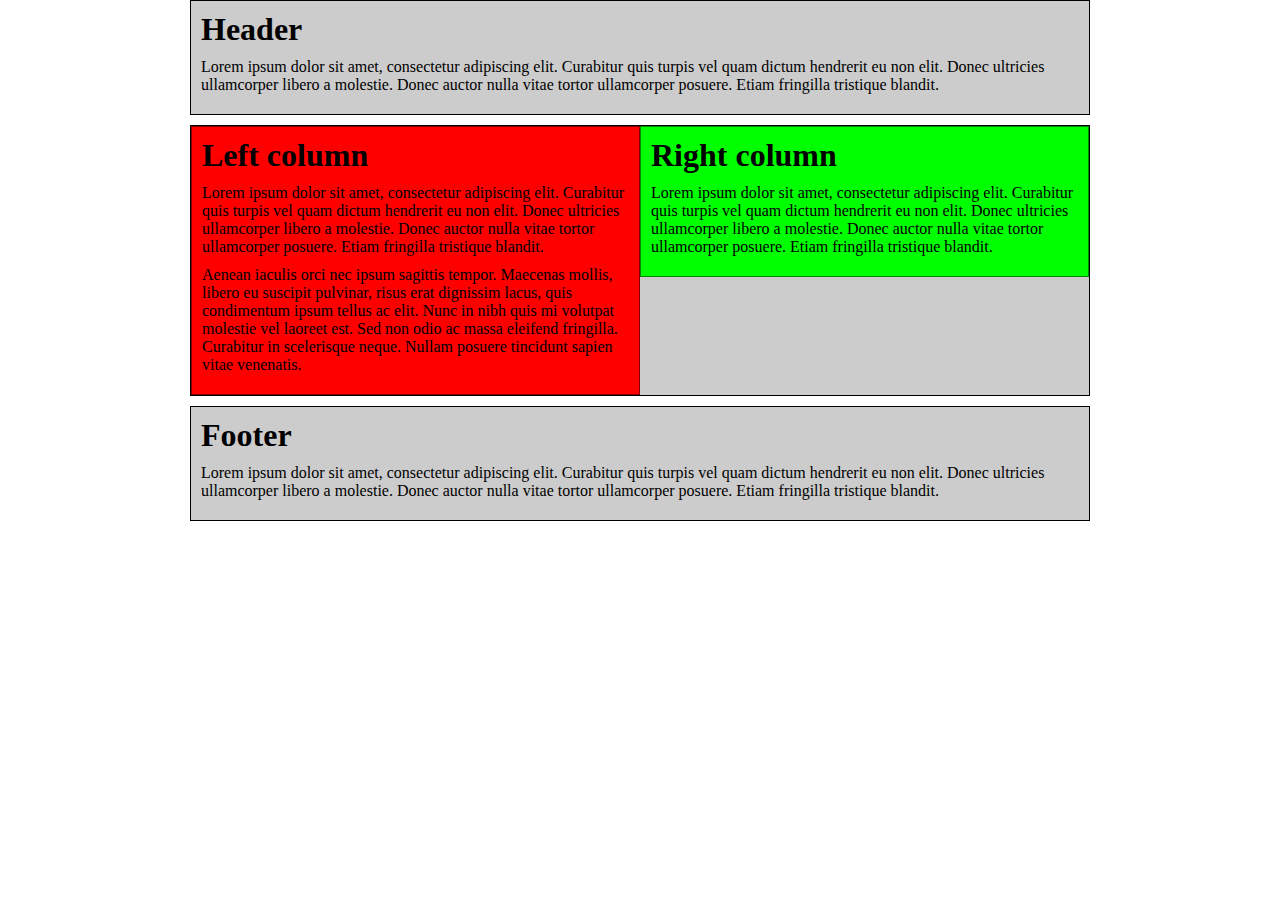
<file: index.html>
<!DOCTYPE html PUBLIC "-//W3C//DTD XHTML 1.0 Strict//EN" 
   "http://www.w3.org/TR/xhtml1/DTD/xhtml1-strict.dtd">
<html xmlns="http://www.w3.org/1999/xhtml">
<head>
	<meta http-equiv="Content-Type" content="text/html; charset=utf-8" />
	<title>Sample page</title>
	<link rel="stylesheet" media="screen" href="screen.css" />
</head>
<body>
	<div id="container">
	  <div id="header">
	    <h1>Header</h1>
			<p>Lorem ipsum dolor sit amet, consectetur adipiscing elit. Curabitur quis turpis vel 
				quam dictum hendrerit eu non elit. Donec ultricies ullamcorper libero a molestie. 
				Donec auctor nulla vitae tortor ullamcorper posuere. Etiam fringilla tristique blandit.
			</p>	
		</div>
		
		<div id="content">
			<div id="leftcol">
	    	<h1>Left column</h1>
				<p>Lorem ipsum dolor sit amet, consectetur adipiscing elit. Curabitur quis turpis vel 
					quam dictum hendrerit eu non elit. Donec ultricies ullamcorper libero a molestie. 
					Donec auctor nulla vitae tortor ullamcorper posuere. Etiam fringilla tristique blandit.
				</p>
				<p>Aenean iaculis orci nec ipsum sagittis tempor. Maecenas mollis, libero eu suscipit 
					pulvinar, risus erat dignissim lacus, quis condimentum ipsum tellus ac elit. Nunc in 
					nibh quis mi volutpat molestie vel laoreet est. Sed non odio ac massa eleifend fringilla. 
					Curabitur in scelerisque neque. Nullam posuere tincidunt sapien vitae venenatis.
				</p>
			</div>
			
			<div id="rightcol">
				<h1>Right column</h1>
				<p>Lorem ipsum dolor sit amet, consectetur adipiscing elit. Curabitur quis turpis vel 
	        quam dictum hendrerit eu non elit. Donec ultricies ullamcorper libero a molestie. 
	        Donec auctor nulla vitae tortor ullamcorper posuere. Etiam fringilla tristique blandit.
				</p>
			</div>
		</div>
		
		<div id="footer">
			<h1>Footer</h1>
			<p>Lorem ipsum dolor sit amet, consectetur adipiscing elit. Curabitur quis turpis vel 
				quam dictum hendrerit eu non elit. Donec ultricies ullamcorper libero a molestie. 
				Donec auctor nulla vitae tortor ullamcorper posuere. Etiam fringilla tristique blandit.
			</p>	
		</div>
	</div>
</body>
</html>
</file>
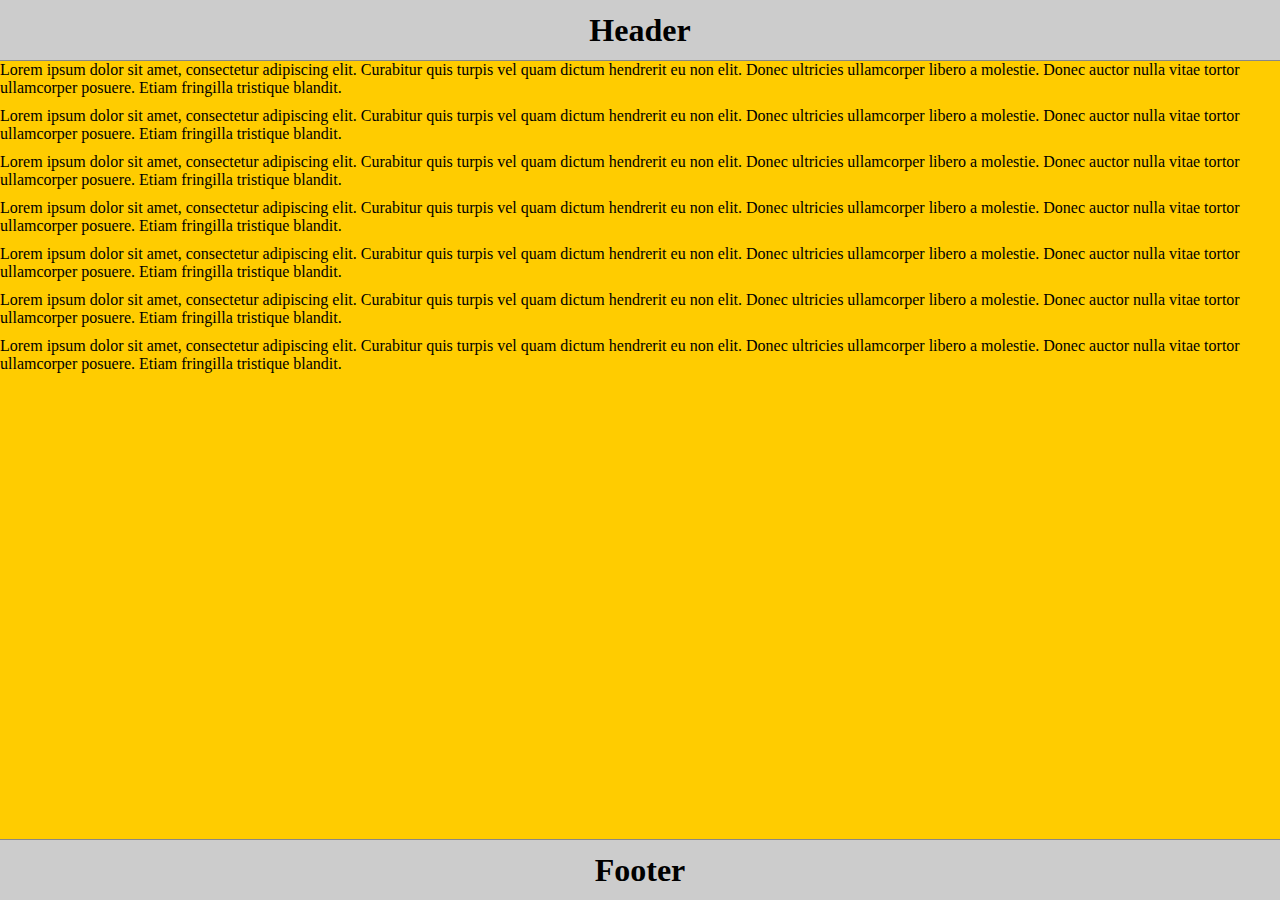
<file: fillheight.html>
<!DOCTYPE html>
<html>
  <head>
    <meta charset="UTF-8">
    <title>The #content div fits the remaining height and appears to have a height</title>
    <link rel="stylesheet" media="screen" href="fillheight.css" />
  </head>
  <body>
    <header>
      <h1>Header</h1>
    </header>

    <main>
      <p>Lorem ipsum dolor sit amet, consectetur adipiscing elit. Curabitur quis turpis vel 
          quam dictum hendrerit eu non elit. Donec ultricies ullamcorper libero a molestie. 
          Donec auctor nulla vitae tortor ullamcorper posuere. Etiam fringilla tristique blandit.
      </p>
      <p>Lorem ipsum dolor sit amet, consectetur adipiscing elit. Curabitur quis turpis vel 
          quam dictum hendrerit eu non elit. Donec ultricies ullamcorper libero a molestie. 
          Donec auctor nulla vitae tortor ullamcorper posuere. Etiam fringilla tristique blandit.
      </p>
      <p>Lorem ipsum dolor sit amet, consectetur adipiscing elit. Curabitur quis turpis vel 
          quam dictum hendrerit eu non elit. Donec ultricies ullamcorper libero a molestie. 
          Donec auctor nulla vitae tortor ullamcorper posuere. Etiam fringilla tristique blandit.
      </p>
      <p>Lorem ipsum dolor sit amet, consectetur adipiscing elit. Curabitur quis turpis vel 
          quam dictum hendrerit eu non elit. Donec ultricies ullamcorper libero a molestie. 
          Donec auctor nulla vitae tortor ullamcorper posuere. Etiam fringilla tristique blandit.
      </p>
      <p>Lorem ipsum dolor sit amet, consectetur adipiscing elit. Curabitur quis turpis vel 
          quam dictum hendrerit eu non elit. Donec ultricies ullamcorper libero a molestie. 
          Donec auctor nulla vitae tortor ullamcorper posuere. Etiam fringilla tristique blandit.
      </p>
      <p>Lorem ipsum dolor sit amet, consectetur adipiscing elit. Curabitur quis turpis vel 
          quam dictum hendrerit eu non elit. Donec ultricies ullamcorper libero a molestie. 
          Donec auctor nulla vitae tortor ullamcorper posuere. Etiam fringilla tristique blandit.
      </p>
      <p>Lorem ipsum dolor sit amet, consectetur adipiscing elit. Curabitur quis turpis vel 
          quam dictum hendrerit eu non elit. Donec ultricies ullamcorper libero a molestie. 
          Donec auctor nulla vitae tortor ullamcorper posuere. Etiam fringilla tristique blandit.
      </p>
    </main>

    <footer>
      <h1>Footer</h1>
    </footer>
  </body>
</html>
</file>
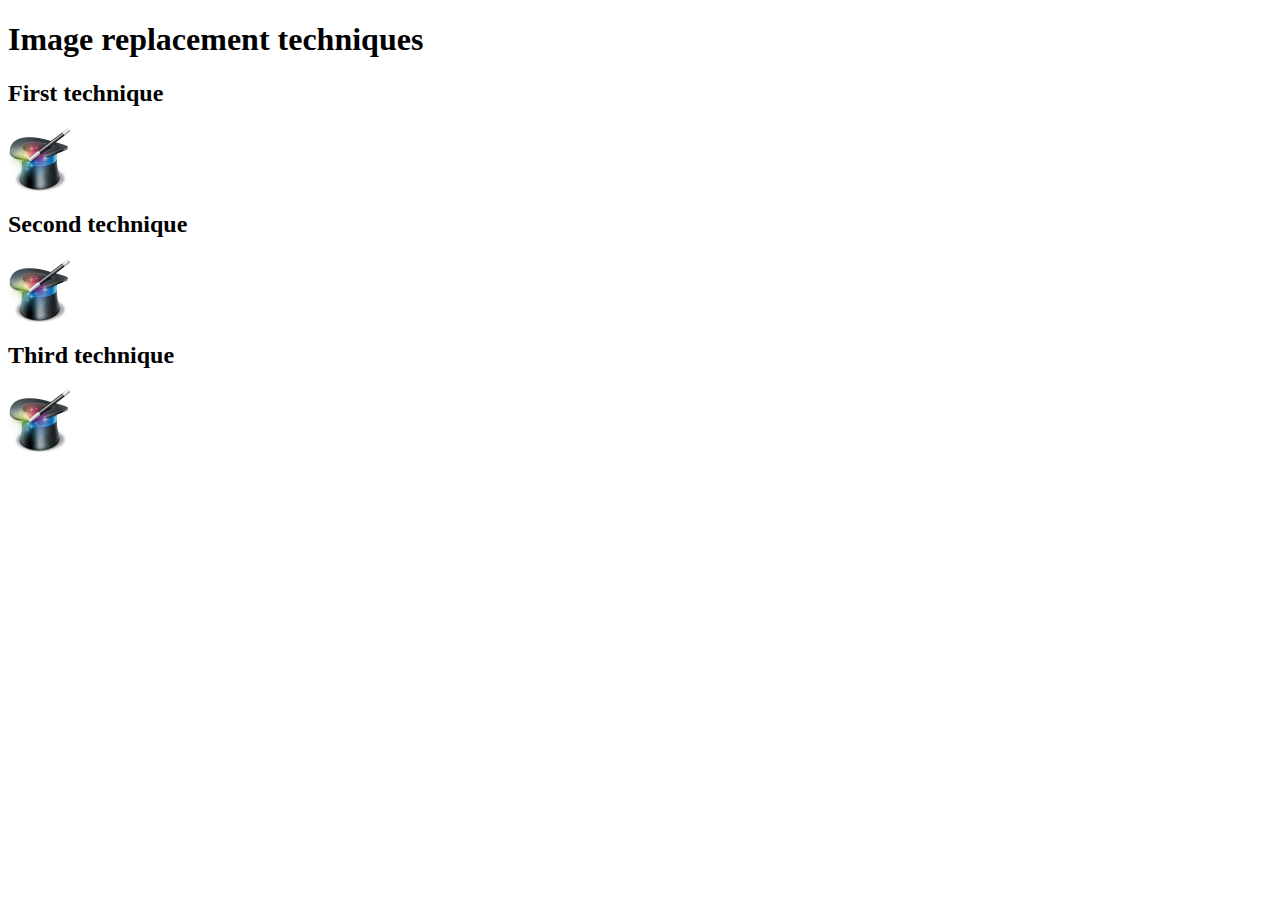
<file: imagereplacement.html>
<!DOCTYPE html>
<html>
  <head>
    <meta charset="UTF-8">
    <title>Image Replacement</title>
    <link rel="stylesheet" media="screen" href="imagereplacement.css" />
  </head>
  <body>
    <h1>Image replacement techniques</h1>

    <h2>First technique</h2>
    <p class="replacement1">This text will be replaced.</p>

    <h2>Second technique</h2>
    <p class="replacement2">This text will be replaced.</p>

    <h2>Third technique</h2>
    <p class="replacement3">This text will be replaced.</p>
  </body>
</html>
</file>
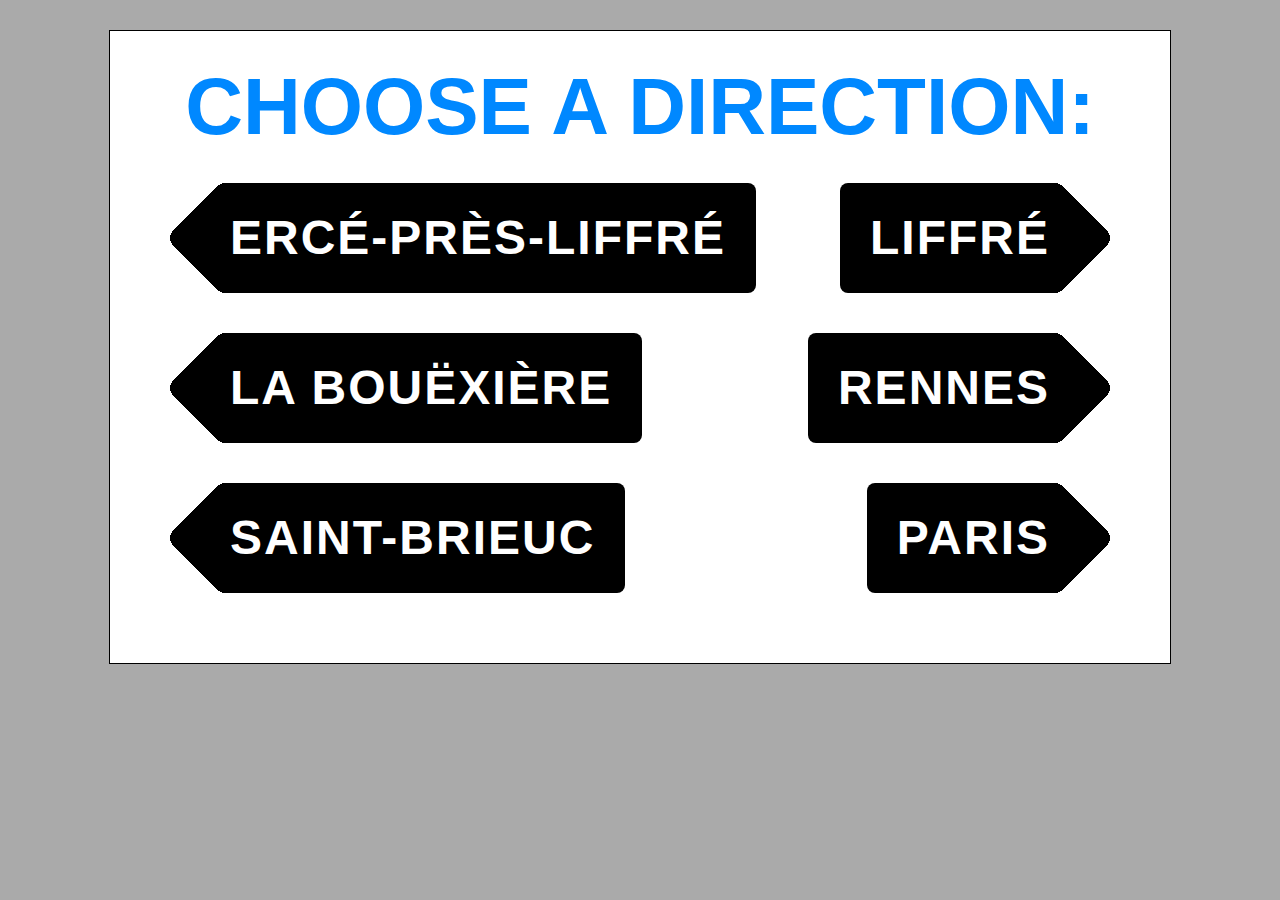
<file: roadsign.html>
<!DOCTYPE html PUBLIC "-//W3C//DTD XHTML 1.0 Strict//EN" "http://www.w3.org/TR/xhtml1/DTD/xhtml1-strict.dtd">
<html xmlns="http://www.w3.org/1999/xhtml">
  <head>
    <meta http-equiv="Content-Type" content="text/html; charset=utf-8" />
    <title>Roadsign technique</title>
    <link rel="stylesheet" type="text/css" media="screen" href="roadsign.css" />
  </head>
  <body>
    <div id="container">
      <h1>Choose a direction:</h1>
      <ul class="directions">
        <li class="leftward"><a href="http://fr.wikipedia.org/wiki/Erc%C3%A9-pr%C3%A8s-Liffr%C3%A9" class="roadsign">Ercé-près-Liffré</a></li>
        <li class="rightward"><a href="http://fr.wikipedia.org/wiki/Liffr%C3%A9" class="roadsign">Liffré</a></li>
        <li class="leftward"><a href="http://fr.wikipedia.org/wiki/La_Bou%C3%ABxi%C3%A8re" class="roadsign">La Bouëxière</a></li>
        <li class="rightward"><a href="http://fr.wikipedia.org/wiki/Rennes" class="roadsign">Rennes</a></li>
        <li class="leftward"><a href="http://fr.wikipedia.org/wiki/Saint-Brieuc" class="roadsign">Saint-Brieuc</a></li>
        <li class="rightward"><a href="http://fr.wikipedia.org/wiki/Paris" class="roadsign">Paris</a></li>
      </ul>
    </div>
  </body>
</html>
</file>
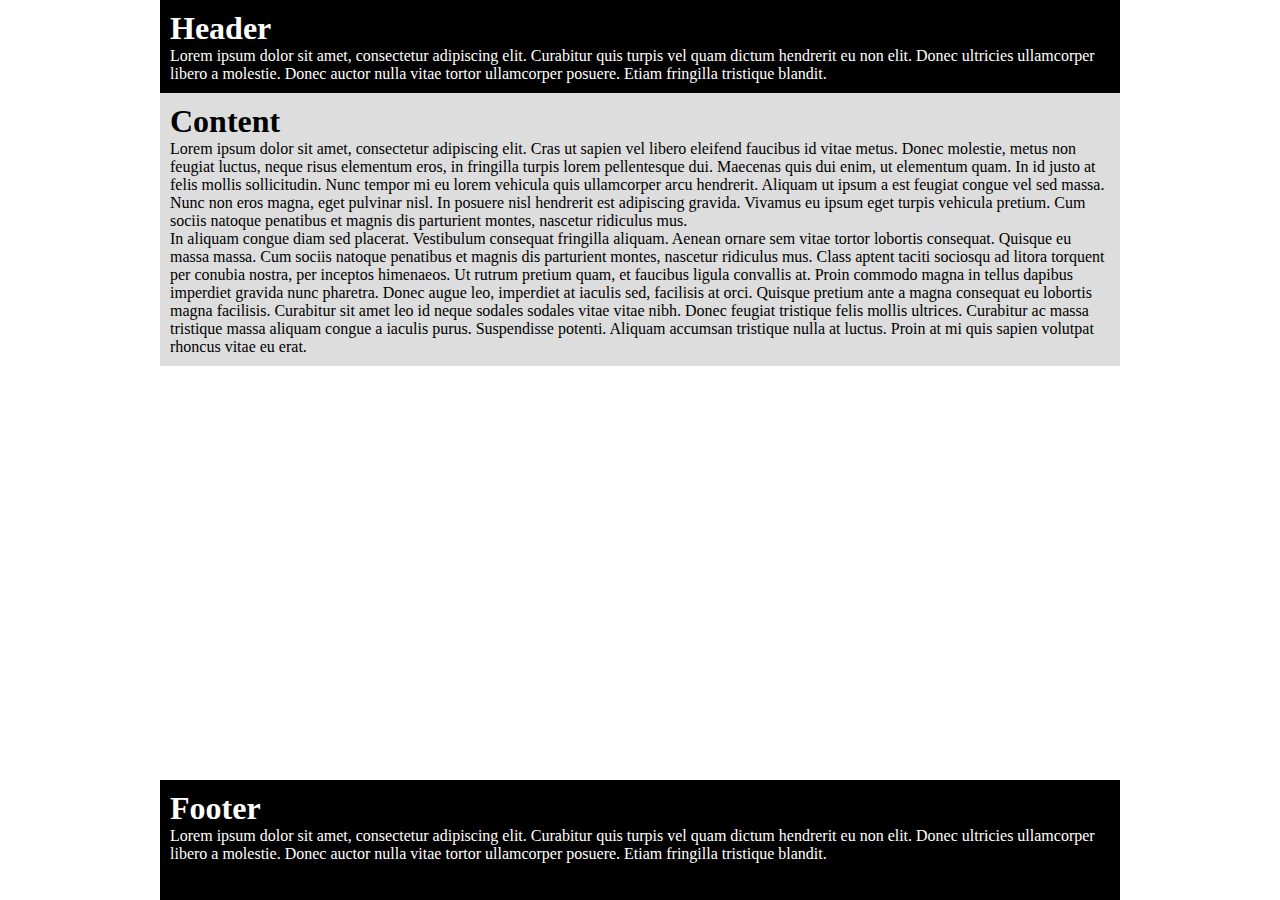
<file: stickyfooter.html>
<!DOCTYPE html>
<html>
  <head>
    <meta charset="UTF-8">
    <title>Sticky Footer</title>
    <link rel="stylesheet" media="screen" href="stickyfooter.css" />
  </head>
  <body>
    <div id="container">
    <header>
      <h1>Header</h1>
      <p>Lorem ipsum dolor sit amet, consectetur adipiscing elit. Curabitur quis turpis vel
          quam dictum hendrerit eu non elit. Donec ultricies ullamcorper libero a molestie.
          Donec auctor nulla vitae tortor ullamcorper posuere. Etiam fringilla tristique blandit.
      </p>
    </header>

    <main>
      <h1>Content</h1>
      <p>Lorem ipsum dolor sit amet, consectetur adipiscing elit. Cras ut sapien vel libero eleifend faucibus id vitae metus. Donec molestie, metus non feugiat luctus, neque risus elementum eros, in fringilla turpis lorem pellentesque dui. Maecenas quis dui enim, ut elementum quam. In id justo at felis mollis sollicitudin. Nunc tempor mi eu lorem vehicula quis ullamcorper arcu hendrerit. Aliquam ut ipsum a est feugiat congue vel sed massa. Nunc non eros magna, eget pulvinar nisl. In posuere nisl hendrerit est adipiscing gravida. Vivamus eu ipsum eget turpis vehicula pretium. Cum sociis natoque penatibus et magnis dis parturient montes, nascetur ridiculus mus.</p>
      <p>In aliquam congue diam sed placerat. Vestibulum consequat fringilla aliquam. Aenean ornare sem vitae tortor lobortis consequat. Quisque eu massa massa. Cum sociis natoque penatibus et magnis dis parturient montes, nascetur ridiculus mus. Class aptent taciti sociosqu ad litora torquent per conubia nostra, per inceptos himenaeos. Ut rutrum pretium quam, et faucibus ligula convallis at. Proin commodo magna in tellus dapibus imperdiet gravida nunc pharetra. Donec augue leo, imperdiet at iaculis sed, facilisis at orci. Quisque pretium ante a magna consequat eu lobortis magna facilisis. Curabitur sit amet leo id neque sodales sodales vitae vitae nibh. Donec feugiat tristique felis mollis ultrices. Curabitur ac massa tristique massa aliquam congue a iaculis purus. Suspendisse potenti. Aliquam accumsan tristique nulla at luctus. Proin at mi quis sapien volutpat rhoncus vitae eu erat.</p>
    </main>
    </div>

    <footer>
      <h1>Footer</h1>
      <p>Lorem ipsum dolor sit amet, consectetur adipiscing elit. Curabitur quis turpis vel
          quam dictum hendrerit eu non elit. Donec ultricies ullamcorper libero a molestie.
          Donec auctor nulla vitae tortor ullamcorper posuere. Etiam fringilla tristique blandit.
      </p>
    </footer>
  </body>
</html>
</file>
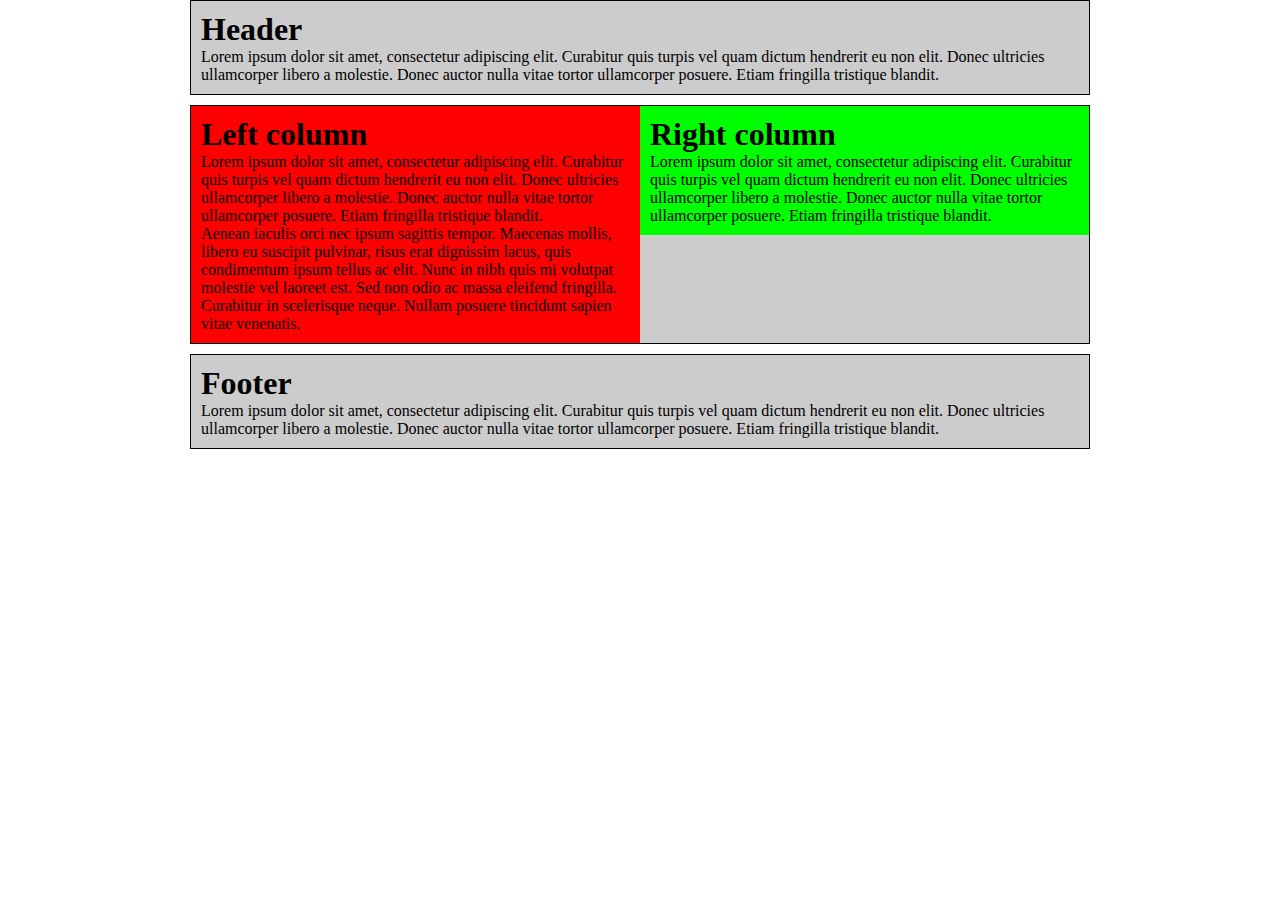
<file: twocols.html>
<!DOCTYPE html>
<html>
  <head>
    <meta charset="UTF-8">
    <title>Two-columns Layout</title>
    <link rel="stylesheet" media="screen" href="twocols.css" />
  </head>
  <body>
    <header>
      <h1>Header</h1>
      <p>Lorem ipsum dolor sit amet, consectetur adipiscing elit. Curabitur quis turpis vel 
          quam dictum hendrerit eu non elit. Donec ultricies ullamcorper libero a molestie. 
          Donec auctor nulla vitae tortor ullamcorper posuere. Etiam fringilla tristique blandit.
      </p>
    </header>

    <main>
      <div class="left column">
        <h1>Left column</h1>
        <p>Lorem ipsum dolor sit amet, consectetur adipiscing elit. Curabitur quis turpis vel 
            quam dictum hendrerit eu non elit. Donec ultricies ullamcorper libero a molestie. 
            Donec auctor nulla vitae tortor ullamcorper posuere. Etiam fringilla tristique blandit.
        </p>
        <p>Aenean iaculis orci nec ipsum sagittis tempor. Maecenas mollis, libero eu suscipit 
            pulvinar, risus erat dignissim lacus, quis condimentum ipsum tellus ac elit. Nunc in 
            nibh quis mi volutpat molestie vel laoreet est. Sed non odio ac massa eleifend fringilla. 
            Curabitur in scelerisque neque. Nullam posuere tincidunt sapien vitae venenatis.
        </p>
      </div>

      <div class="right column">
        <h1>Right column</h1>
        <p>Lorem ipsum dolor sit amet, consectetur adipiscing elit. Curabitur quis turpis vel 
            quam dictum hendrerit eu non elit. Donec ultricies ullamcorper libero a molestie. 
            Donec auctor nulla vitae tortor ullamcorper posuere. Etiam fringilla tristique blandit.
        </p>
      </div>
    </main>

    <footer>
      <h1>Footer</h1>
      <p>Lorem ipsum dolor sit amet, consectetur adipiscing elit. Curabitur quis turpis vel 
          quam dictum hendrerit eu non elit. Donec ultricies ullamcorper libero a molestie. 
          Donec auctor nulla vitae tortor ullamcorper posuere. Etiam fringilla tristique blandit.
      </p>
    </footer>
  </body>
</html>
</file>
<file: screen.css>
* {
	margin: 0;
	padding: 0;
}

h1, p{
	margin-bottom: 10px;
}
#container{
	width: 900px;
	margin: 0 auto;
}

#header,
#content,
#footer{
	border: 1px solid black;
    background: #ccc;
}

#header,
#content{
    margin-bottom: 10px;	
}

#header,
#footer{
    padding: 10px;
}

#content{
    overflow: auto; /* trick to get the float cleared */
}

* html #content{ 
	height: 1%; /* IE6 additional trick, triggers hasLayout */
}

#leftcol,
#rightcol{
    padding: 10px;
	width: 427px;
}

#leftcol{
    float: left;
	border: 1px solid #800;
	background: #f00;
}

#rightcol{
    float: right;
	border: 1px solid #080;
	background: #0f0;
}
</file>
<file: fillheight.css>
* {
    margin: 0;
    padding: 0;
}

html,
body {
    height: 100%;
}

body {
    position: relative;
}

header,
footer {
    height: 60px;
    line-height: 60px;
    background: #ccc;
    text-align: center;
    width: 100%;
    position: absolute;
}

header {
    top: 0;
}

footer {
    bottom: 0;
}

main {
    position: absolute;
    top: 60px;
    bottom: 60px;
    width: 100%;
    background-color: #FC0;
    overflow: auto;
    border-top: 1px solid #888;
    border-bottom: 1px solid #888;
}

p {
    margin-bottom: 10px;
}
</file>
<file: imagereplacement.css>
.replacement1 {
    background: url(magic.png) no-repeat;
    width: 64px;
    height: 64px;
    text-indent: 100%;  /* move the text outside of the box */
    white-space: nowrap;
    overflow: hidden;
}

.replacement2 {
    background: url(magic.png) no-repeat;
    width: 64px;
    padding-top: 64px;  /* in fact, the height of the image */
    height: 0;  /* will hide the text in conjunction with overflow hidden */
    overflow: hidden;
}

.replacement3 {
    background: url(magic.png) no-repeat;
    width: 64px;
    height: 64px;
    font-size: 0;
}
</file>
<file: roadsign.css>
body {
    margin: 0;
    padding: 0;
    font-family: Arial, Helvetica, sans-serif;
    background-color: #aaa;
}

#container {
    width: 1000px;
    margin: 30px auto;
    border: 1px solid black;
    padding: 30px;
    background-color: #fff;
    text-align: center;
}

h1 {
    margin: 0;
    padding-bottom: 30px;
    color: #0088ff;
    font-size: 5em;
    font-weight: bolder;
    text-transform: uppercase;
}

ul.directions {
    overflow: auto;
    margin: 0;
    padding: 0 30px;
}

.directions li {
    list-style: none;
    float: left;
    clear: left;
}

.directions li.rightward {
    float: right;
    clear: right;
}

/* sprite size is 55 x 110 pixels, with 8px rounding */
.roadsign { /* rightward by default */
    display: inline-block;
    height: 110px;
    margin-bottom: 40px;
    padding: 0 30px 0 60px;
    -webkit-border-top-right-radius: 8px;
    -webkit-border-bottom-right-radius: 8px;
    -moz-border-radius-topright: 8px;
    -moz-border-radius-bottomright: 8px;
    border-top-right-radius: 8px;
    border-bottom-right-radius: 8px;

    color:#fff;
    background: url(roadsign-end.png) #000 no-repeat 0 -110px;

    line-height: 110px; /* center the line vertically */

    font-weight: bolder;
    font-size: 3em;
    text-decoration: none;
    text-transform: uppercase;
    letter-spacing: 2px;
}

.roadsign:hover {
    background-color: #0088ff;
    background-position: 0 -330px;
    text-decoration: none;
}

.rightward .roadsign {
    padding: 0 60px 0 30px;
    background-position: 100% 0;
    -webkit-border-top-left-radius: 8px;
    -webkit-border-bottom-left-radius: 8px;
    -moz-border-radius-topleft: 8px;
    -moz-border-radius-bottomleft: 8px;
    border-top-left-radius: 8px;
    border-bottom-left-radius: 8px;
}

.rightward .roadsign:hover {
    background-position: 100% -220px;
}
</file>
<file: stickyfooter.css>
html {
    box-sizing: border-box;
}

*, *:before, *:after {
    box-sizing: inherit;
}

* {
    margin: 0;
    padding: 0;
}

html, body {
    height: 100%;  /* 100% high viewport */
}

#container {
    min-height: 100%;
    padding-bottom: 120px;
}

#container,
footer {
    width: 960px;
    margin: 0 auto;
}

header,
footer,
main {
    padding: 10px;
}

footer {
    height: 120px;
    margin-top: -120px;
}

header,
footer {
    color: #FFF;
    background: #000;
}

main {
    background: #DDD;
}
</file>
<file: twocols.css>
html {
    box-sizing: border-box;
}

*, *:before, *:after {
    box-sizing: inherit;
}

* {
    margin: 0;
    padding: 0;
}

header,
main,
footer {
    border: 1px solid black;
    background: #ccc;
    width: 900px;
    margin: 0 auto;
}

header,
main {
    margin-bottom: 10px;
}

header,
footer {
    padding: 10px;
}

main {
    overflow: auto; /* trick to get the float cleared */
}

.column {
    padding: 10px;
    width: 50%;
}

.column.left {
    float: left;
    background: #f00;
}

.column.right {
    float: right;
    background: #0f0;
}
</file>
